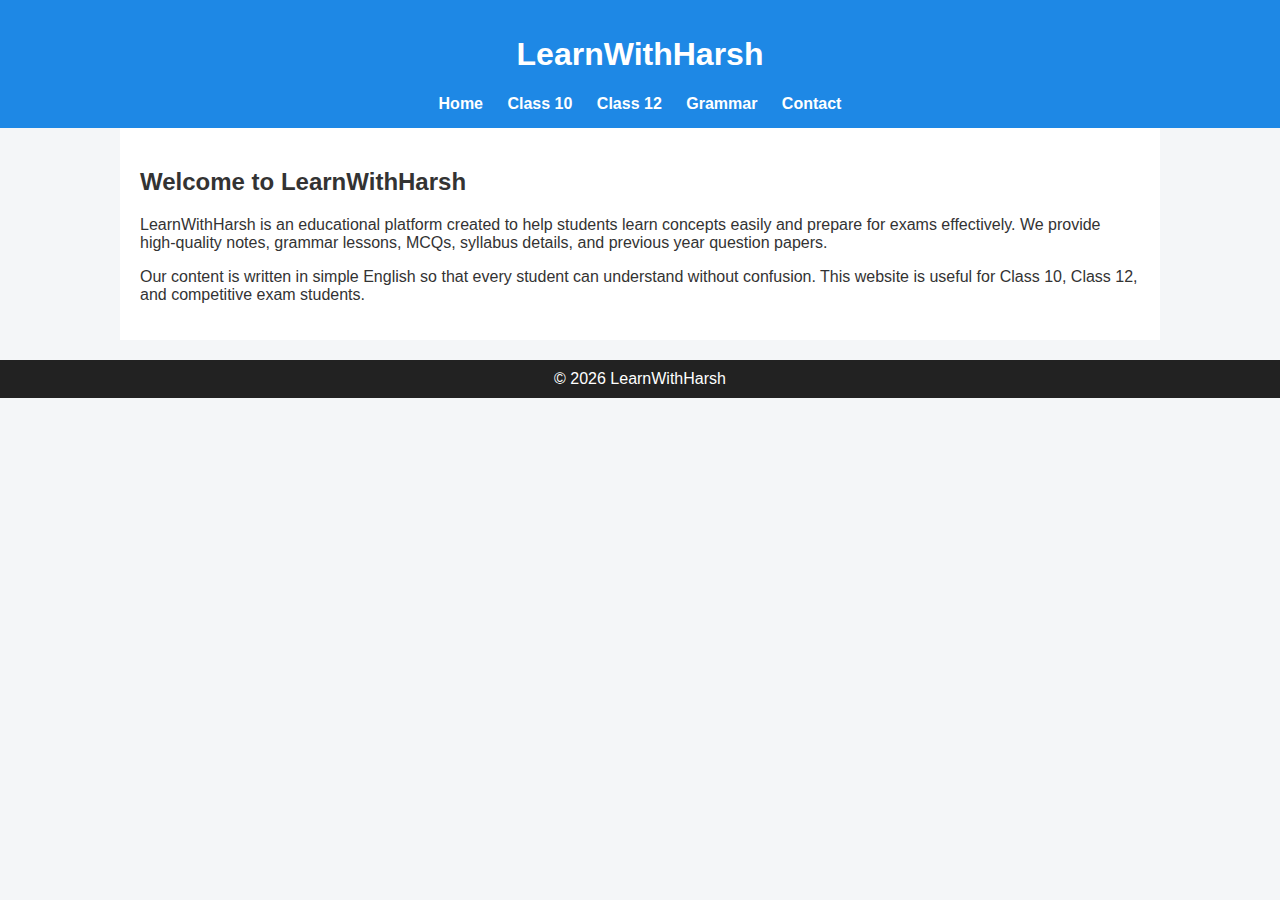
<file: index.html>
<!DOCTYPE html>
<html>
<head>
  <title>LearnWithHarsh - Educational Website</title>
  <link rel="stylesheet" href="style.css">
</head>
<body>

<header>
  <h1>LearnWithHarsh</h1>
  <nav>
    <a href="index.html">Home</a>
    <a href="class10.html">Class 10</a>
    <a href="class12.html">Class 12</a>
    <a href="grammar.html">Grammar</a>
    <a href="contact.html">Contact</a>
  </nav>
</header>

<div class="container">
  <h2>Welcome to LearnWithHarsh</h2>
  <p>
    LearnWithHarsh is an educational platform created to help students learn
    concepts easily and prepare for exams effectively. We provide high-quality
    notes, grammar lessons, MCQs, syllabus details, and previous year question papers.
  </p>

  <p>
    Our content is written in simple English so that every student can understand
    without confusion. This website is useful for Class 10, Class 12, and competitive
    exam students.
  </p>
</div>

<footer>
  © 2026 LearnWithHarsh
</footer>

</body>
</html>
</file>
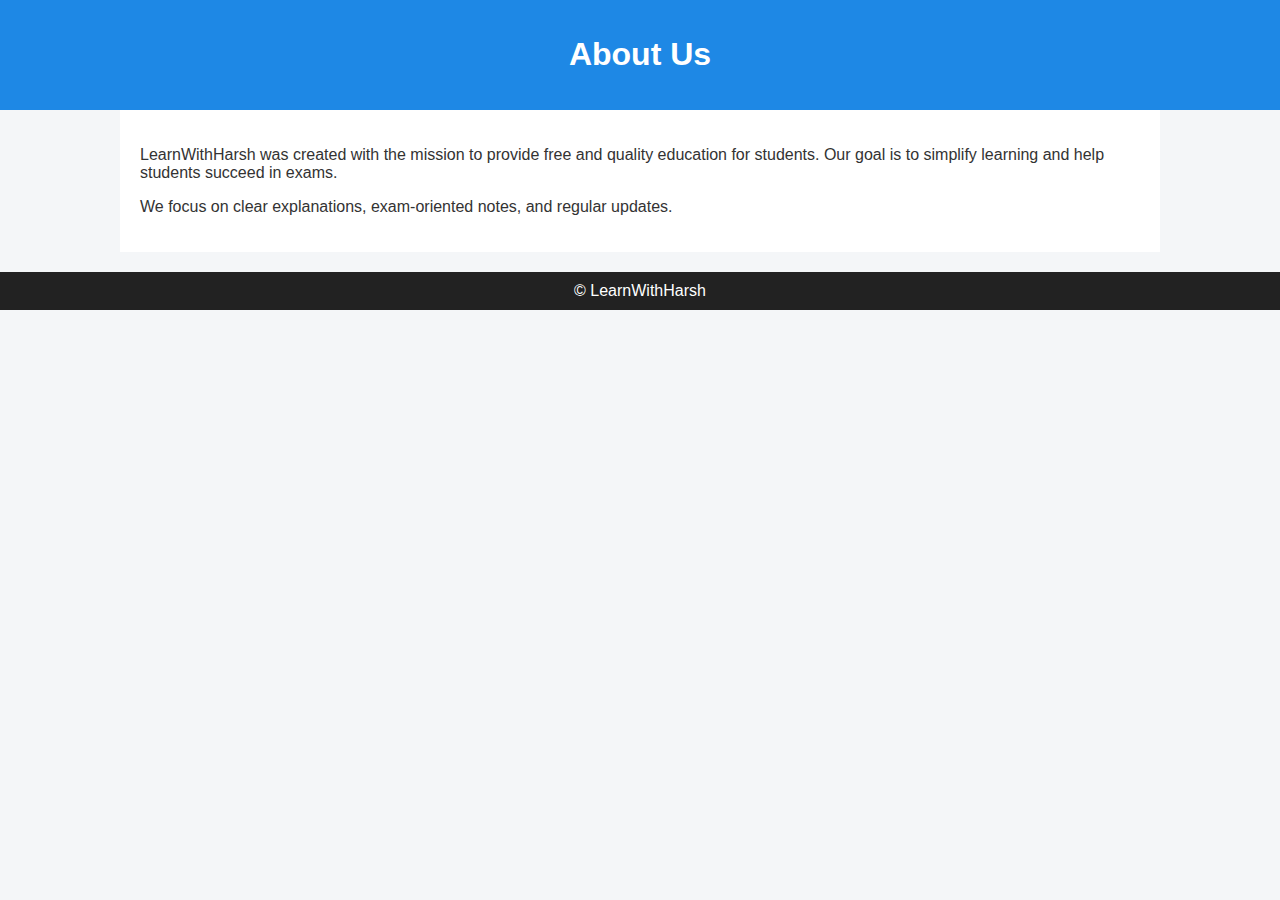
<file: about.html>
<!DOCTYPE html>
<html>
<head>
  <title>About Us - LearnWithHarsh</title>
  <link rel="stylesheet" href="style.css">
</head>
<body>

<header><h1>About Us</h1></header>

<div class="container">
  <p>
    LearnWithHarsh was created with the mission to provide free and quality
    education for students. Our goal is to simplify learning and help students
    succeed in exams.
  </p>

  <p>
    We focus on clear explanations, exam-oriented notes, and regular updates.
  </p>
</div>

<footer>© LearnWithHarsh</footer>
</body>
</html>
</file>
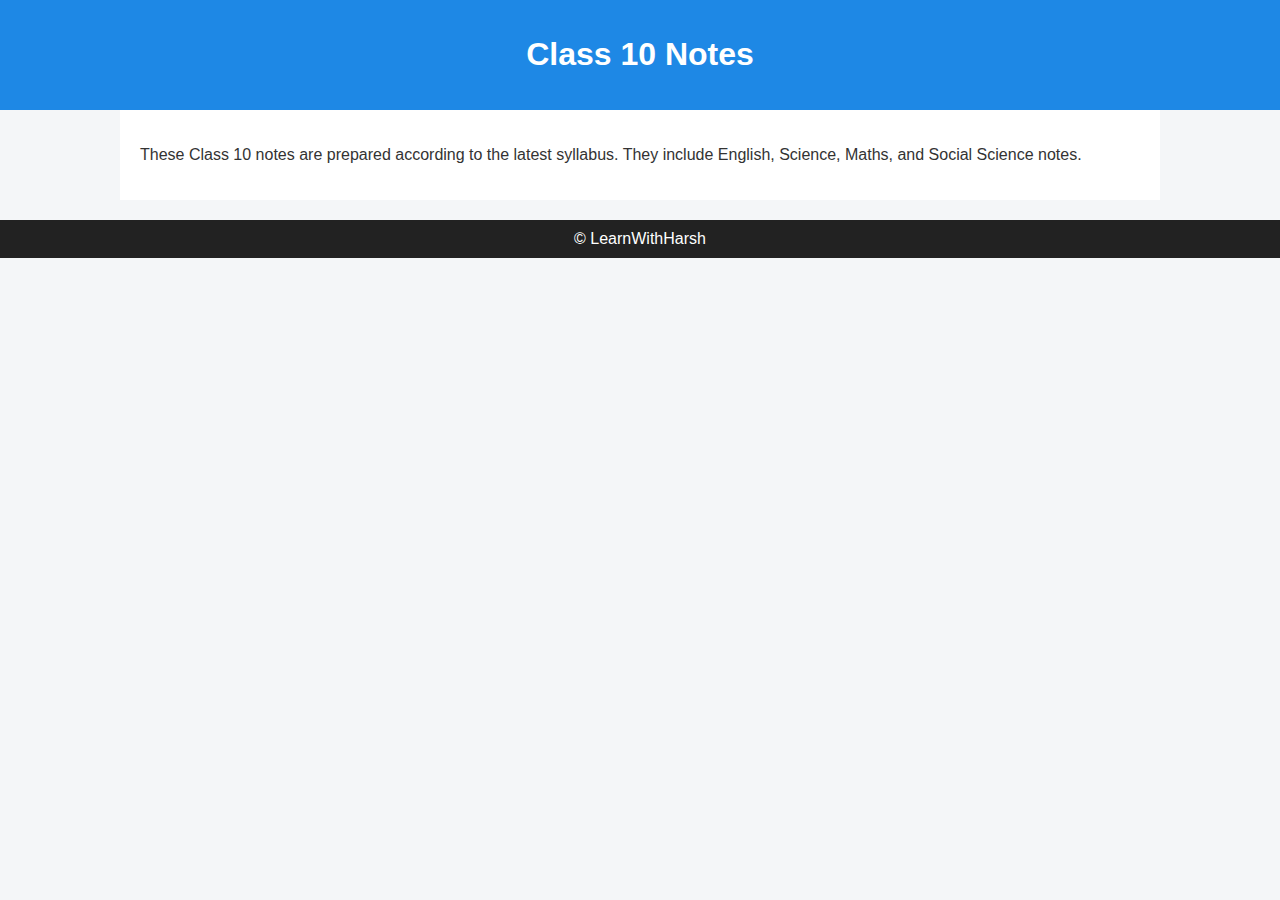
<file: class10.html>
<!DOCTYPE html>
<html>
<head>
  <title>Class 10 Notes</title>
  <link rel="stylesheet" href="style.css">
</head>
<body>

<header><h1>Class 10 Notes</h1></header>

<div class="container">
  <p>
    These Class 10 notes are prepared according to the latest syllabus.
    They include English, Science, Maths, and Social Science notes.
  </p>
</div>

<footer>© LearnWithHarsh</footer>
</body>
</html>
</file>
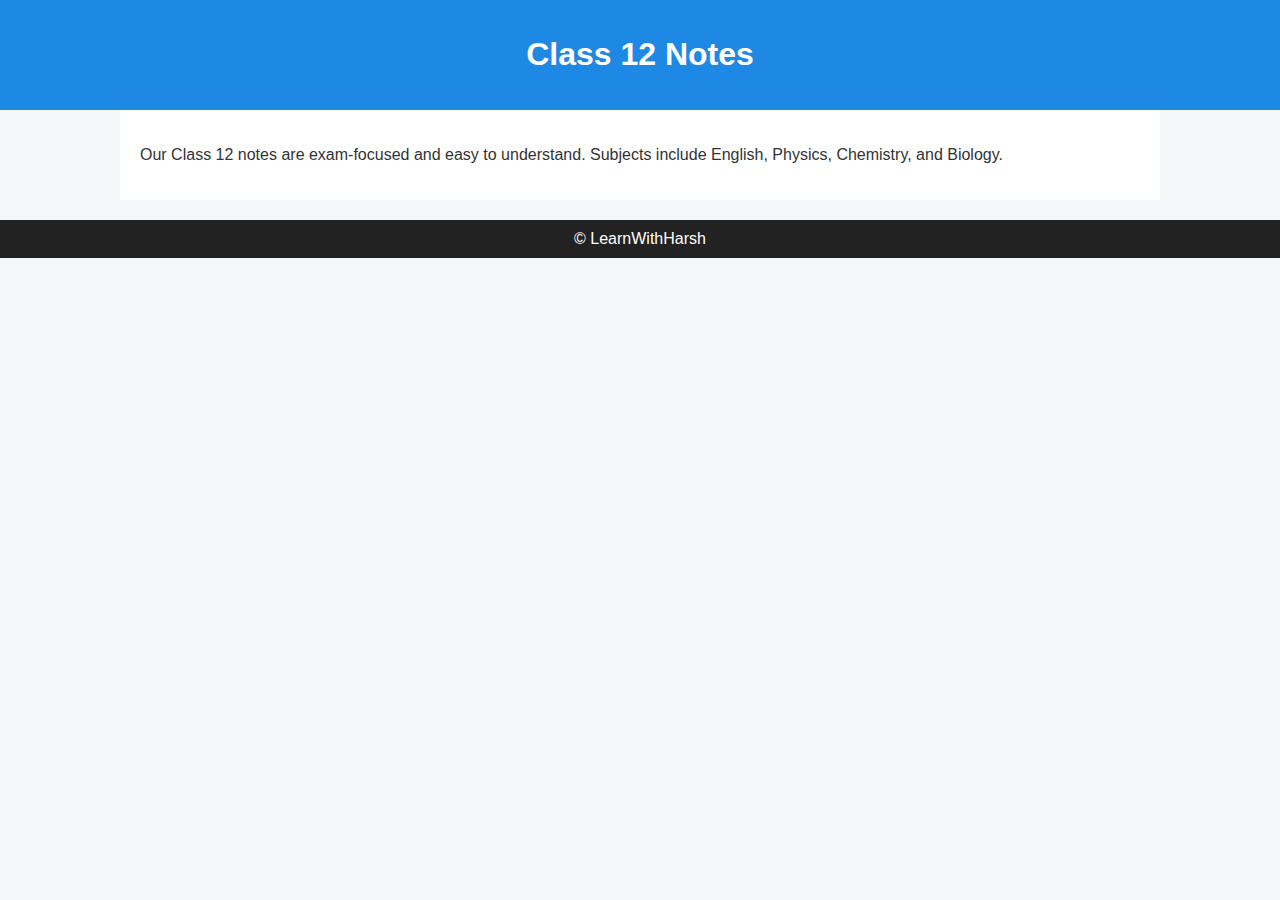
<file: class12.html>
<!DOCTYPE html>
<html>
<head>
  <title>Class 12 Notes</title>
  <link rel="stylesheet" href="style.css">
</head>
<body>

<header><h1>Class 12 Notes</h1></header>

<div class="container">
  <p>
    Our Class 12 notes are exam-focused and easy to understand.
    Subjects include English, Physics, Chemistry, and Biology.
  </p>
</div>

<footer>© LearnWithHarsh</footer>
</body>
</html>
</file>
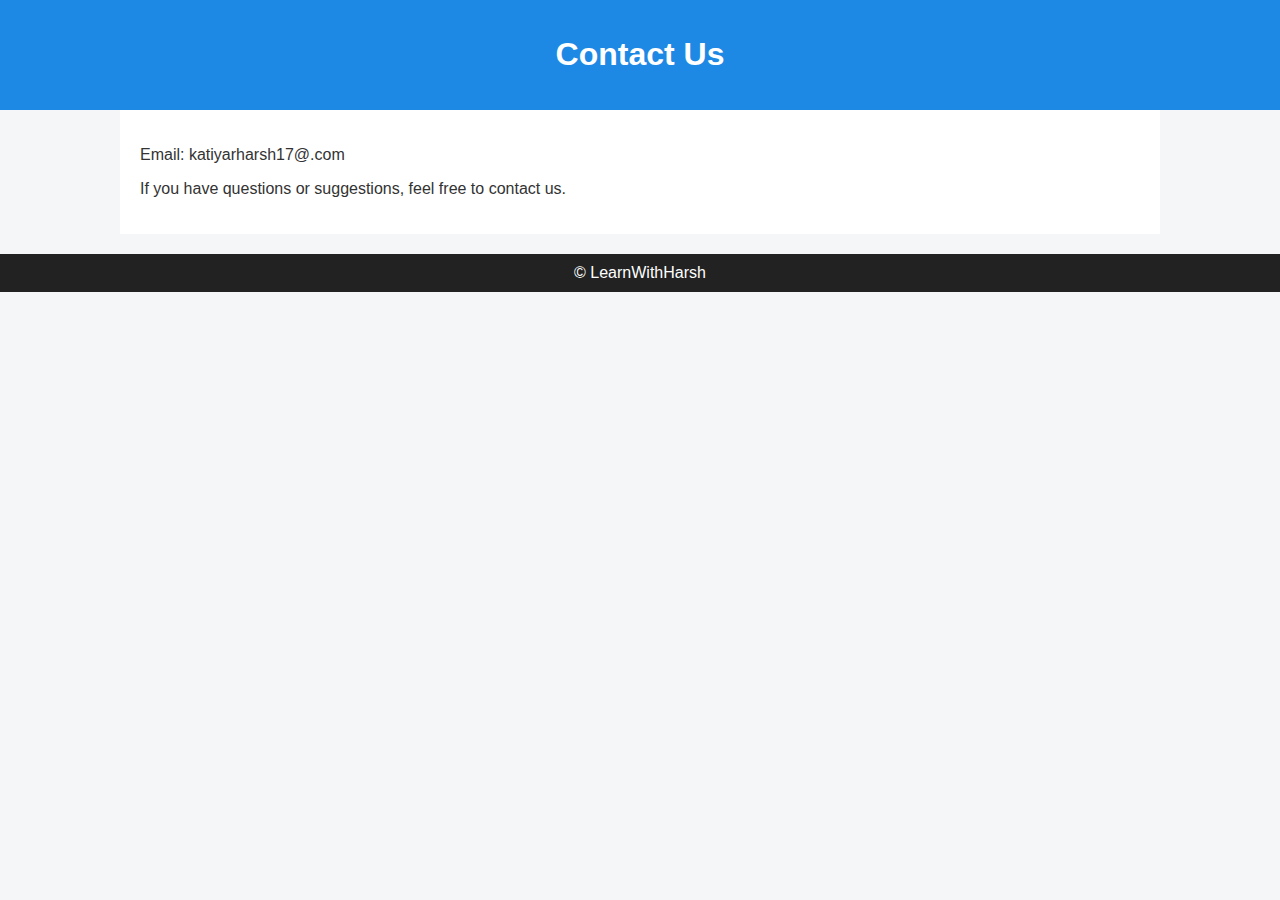
<file: contact.html>
<!DOCTYPE html>
<html>
<head>
  <title>Contact Us</title>
  <link rel="stylesheet" href="style.css">
</head>
<body>

<header><h1>Contact Us</h1></header>

<div class="container">
  <p>Email: katiyarharsh17@.com</p>
  <p>
    If you have questions or suggestions, feel free to contact us.
  </p>
</div>

<footer>© LearnWithHarsh</footer>
</body>
</html>
</file>
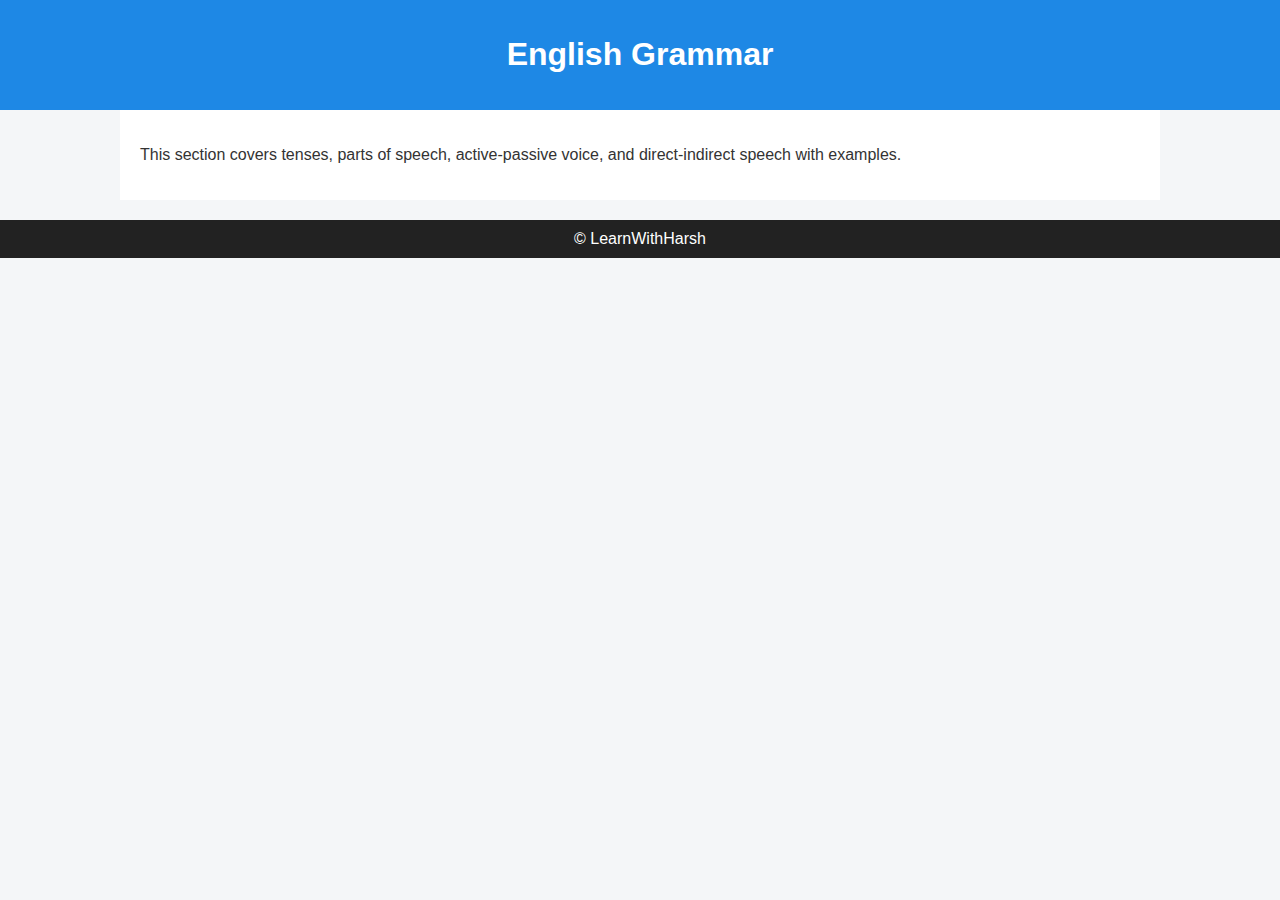
<file: grammar.html>
<!DOCTYPE html>
<html>
<head>
  <title>English Grammar</title>
  <link rel="stylesheet" href="style.css">
</head>
<body>

<header><h1>English Grammar</h1></header>

<div class="container">
  <p>
    This section covers tenses, parts of speech, active-passive voice,
    and direct-indirect speech with examples.
  </p>
</div>

<footer>© LearnWithHarsh</footer>
</body>
</html>
</file>
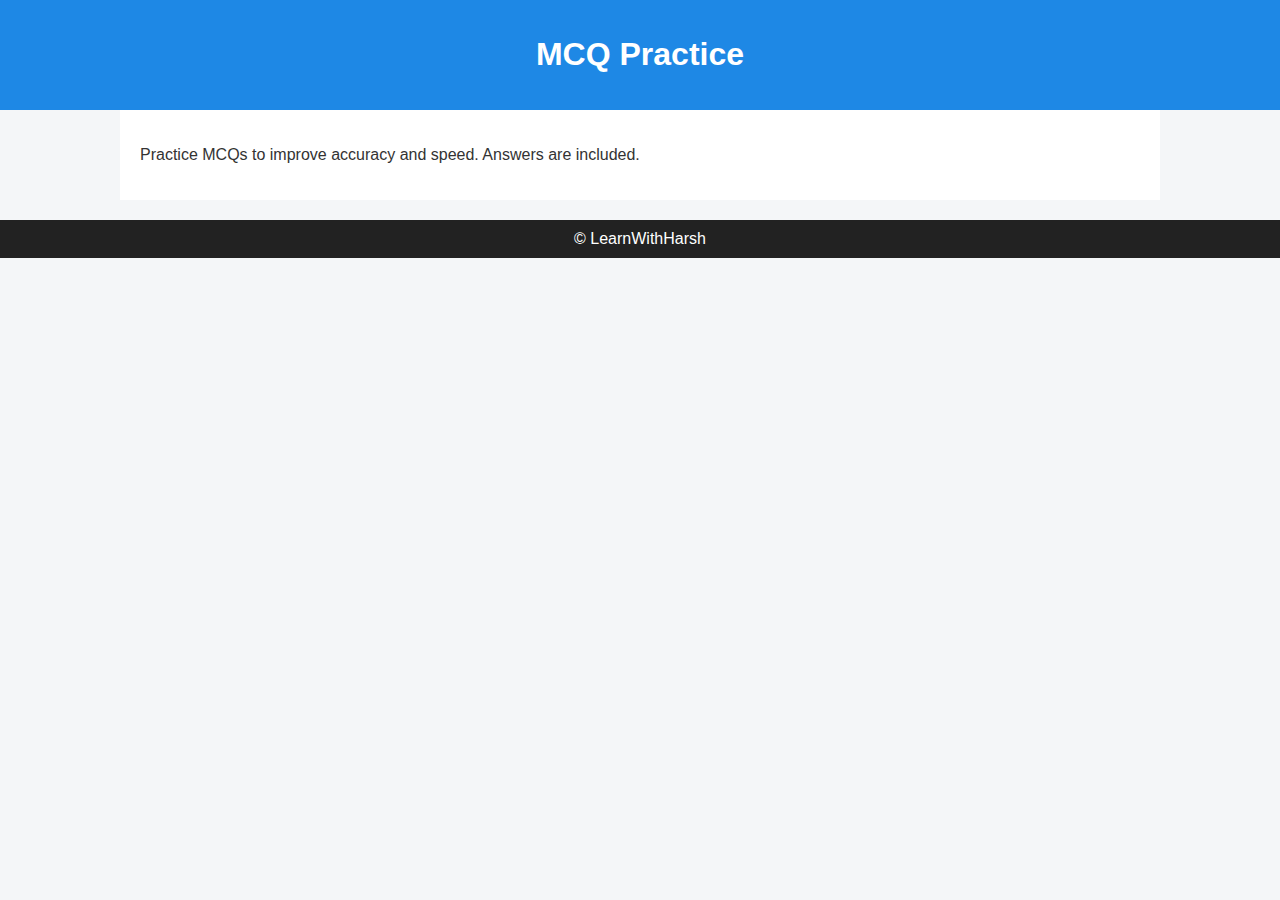
<file: mcq.html>
<!DOCTYPE html>
<html>
<head>
  <title>MCQ Practice</title>
  <link rel="stylesheet" href="style.css">
</head>
<body>

<header><h1>MCQ Practice</h1></header>

<div class="container">
  <p>
    Practice MCQs to improve accuracy and speed. Answers are included.
  </p>
</div>

<footer>© LearnWithHarsh</footer>
</body>
</html>
</file>
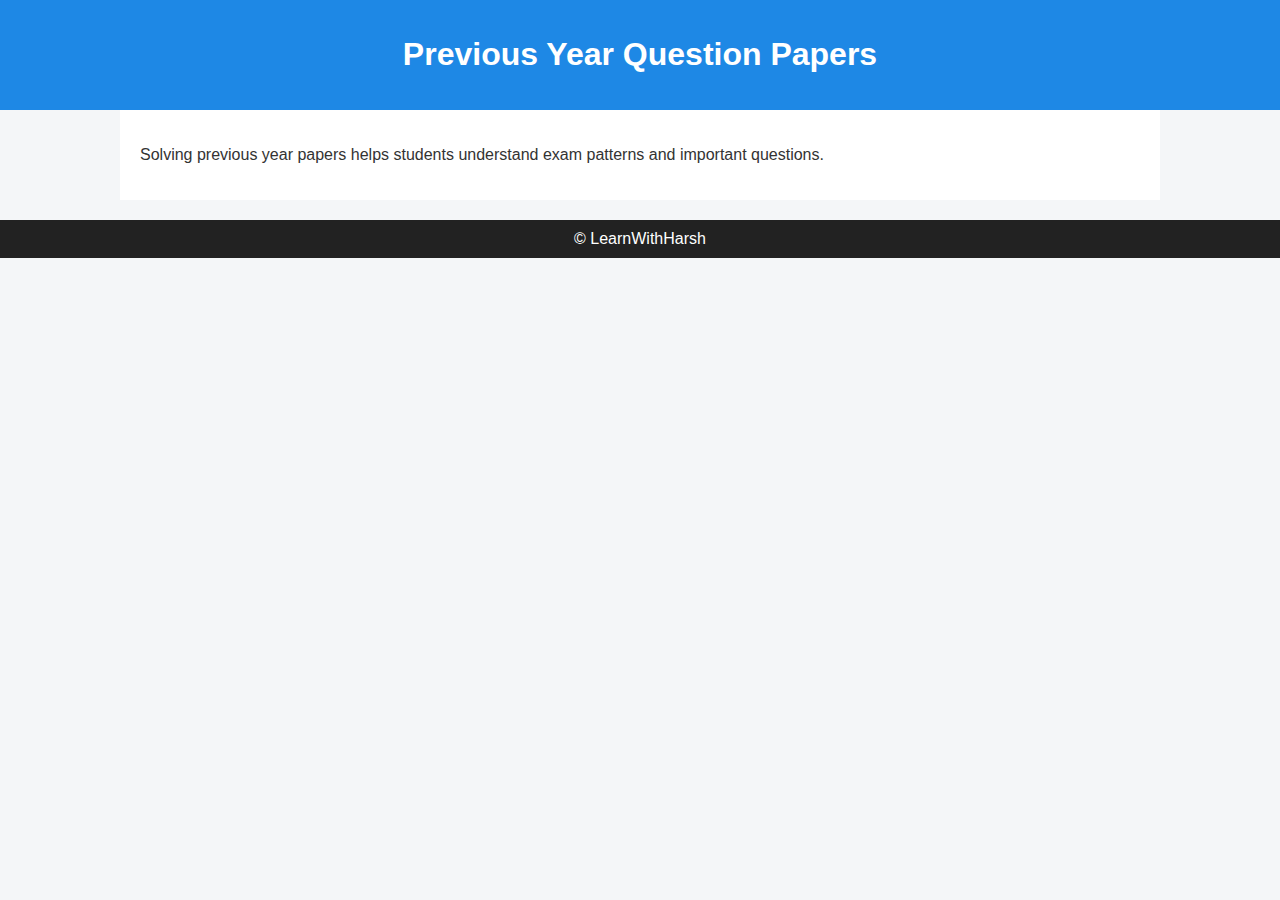
<file: previous-paper.html>
<!DOCTYPE html>
<html>
<head>
  <title>Previous Year Question Papers</title>
  <link rel="stylesheet" href="style.css">
</head>
<body>

<header><h1>Previous Year Question Papers</h1></header>

<div class="container">
  <p>
    Solving previous year papers helps students understand exam patterns
    and important questions.
  </p>
</div>

<footer>© LearnWithHarsh</footer>
</body>
</html>
</file>
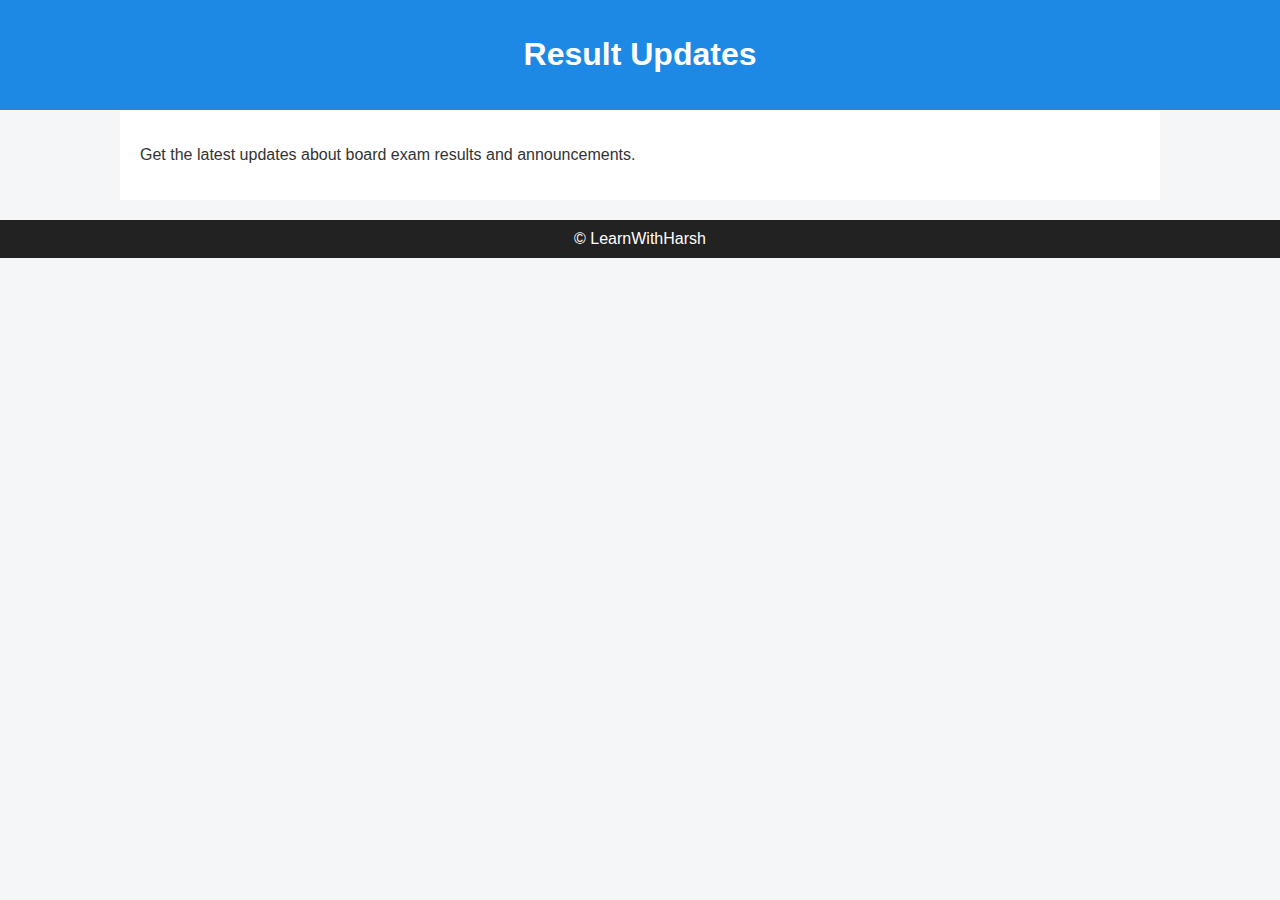
<file: results.html>
<!DOCTYPE html>
<html>
<head>
  <title>Result Updates</title>
  <link rel="stylesheet" href="style.css">
</head>
<body>

<header><h1>Result Updates</h1></header>

<div class="container">
  <p>
    Get the latest updates about board exam results and announcements.
  </p>
</div>

<footer>© LearnWithHarsh</footer>
</body>
</html>
</file>
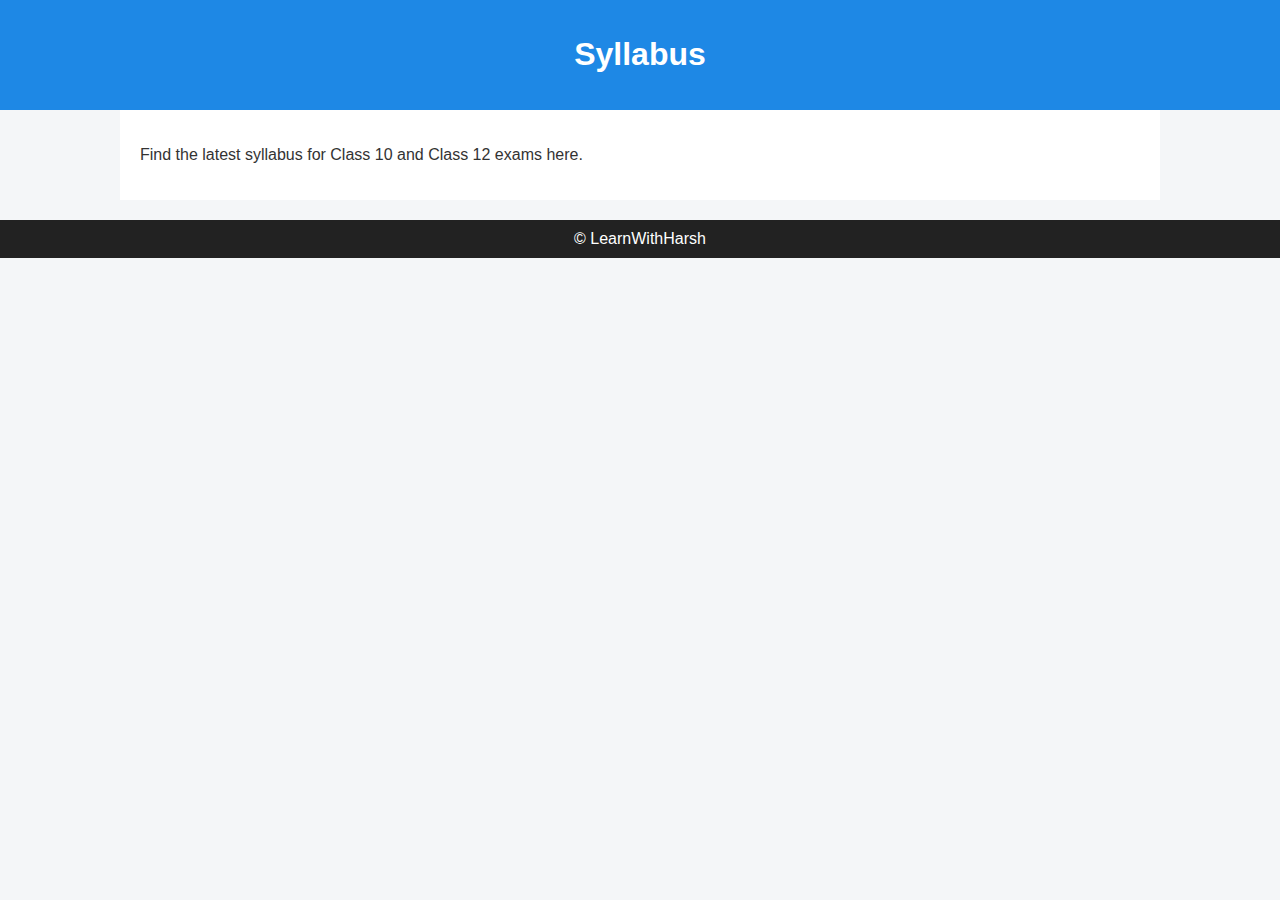
<file: syllabus.html>
<!DOCTYPE html>
<html>
<head>
  <title>Syllabus</title>
  <link rel="stylesheet" href="style.css">
</head>
<body>

<header><h1>Syllabus</h1></header>

<div class="container">
  <p>
    Find the latest syllabus for Class 10 and Class 12 exams here.
  </p>
</div>

<footer>© LearnWithHarsh</footer>
</body>
</html>
</file>
<file: style.css>
body {
  font-family: Arial, sans-serif;
  margin: 0;
  padding: 0;
  background: #f4f6f8;
  color: #333;
}

header {
  background: #1e88e5;
  color: white;
  padding: 15px;
  text-align: center;
}

nav a {
  color: white;
  margin: 0 10px;
  text-decoration: none;
  font-weight: bold;
}

.container {
  padding: 20px;
  max-width: 1000px;
  margin: auto;
  background: white;
}

footer {
  background: #222;
  color: white;
  text-align: center;
  padding: 10px;
  margin-top: 20px;
}
</file>
